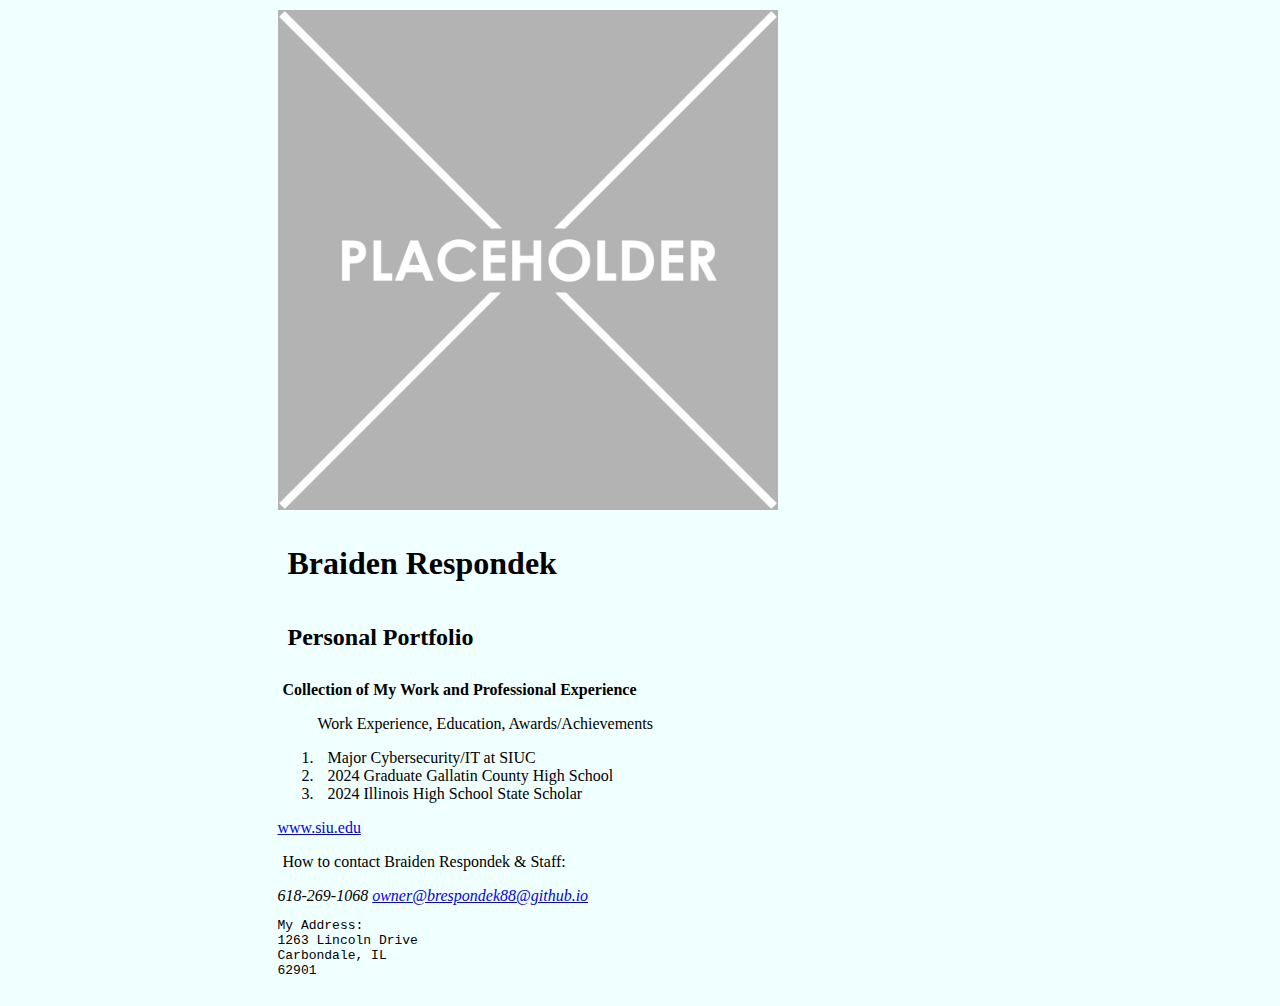
<file: 1-28-26 Lab 2/index.htm>
<!DOCTYPE html>

<!-- @author Braiden Respondek, Personal Portfolio Page, Southern Illinois University Carbondale
Developed 1-20-25, and date tested 2-8-25 -->

<html lang="en-US">
    <head>
        <meta charset="utf-8">
        <title>Personal Portfolio</title> 
        <link rel="stylesheet" href="style/main.css">
        <meta name="description" content="Resume"> <meta name="keywords" content="Portfolio, Resume, Braiden Respondek">
    </head>
    <!-- Body element defines all visible content on the website -->
    <body>
        <!-- Header element containing a placeholder image -->
        <header>
        
            <img src="images/placeholder.png" alt="PP Logo" width="500px">

            
        </header>
        <h1>Braiden Respondek</h1>
        <h2>Personal Portfolio</h2>
        <!-- p element defines a paragraph of text -->
        <p><strong>Collection of My Work and Professional Experience</strong></p>
        <!-- Blockquote element for quotations -->
        <blockquote>Work Experience, Education, Awards/Achievements</blockquote>
        <!--Inline ordered list element for work experience-->
        <ol>
            <li>Major Cybersecurity/IT at SIUC</li>
            <li>2024 Graduate Gallatin County High School</li>
            <li>2024 Illinois High School State Scholar</li>
        </ol>
        <a href="https://www.siu.edu">www.siu.edu</a>
        <p>How to contact Braiden Respondek &amp; Staff:</p> <address>618-269-1068
        <a href="emailto:owner@pp.com">owner@brespondek88@github.io</a> </address>
        <pre>
My Address:
1263 Lincoln Drive
Carbondale, IL
62901
        </pre>
    </body> 
</html>
</file>
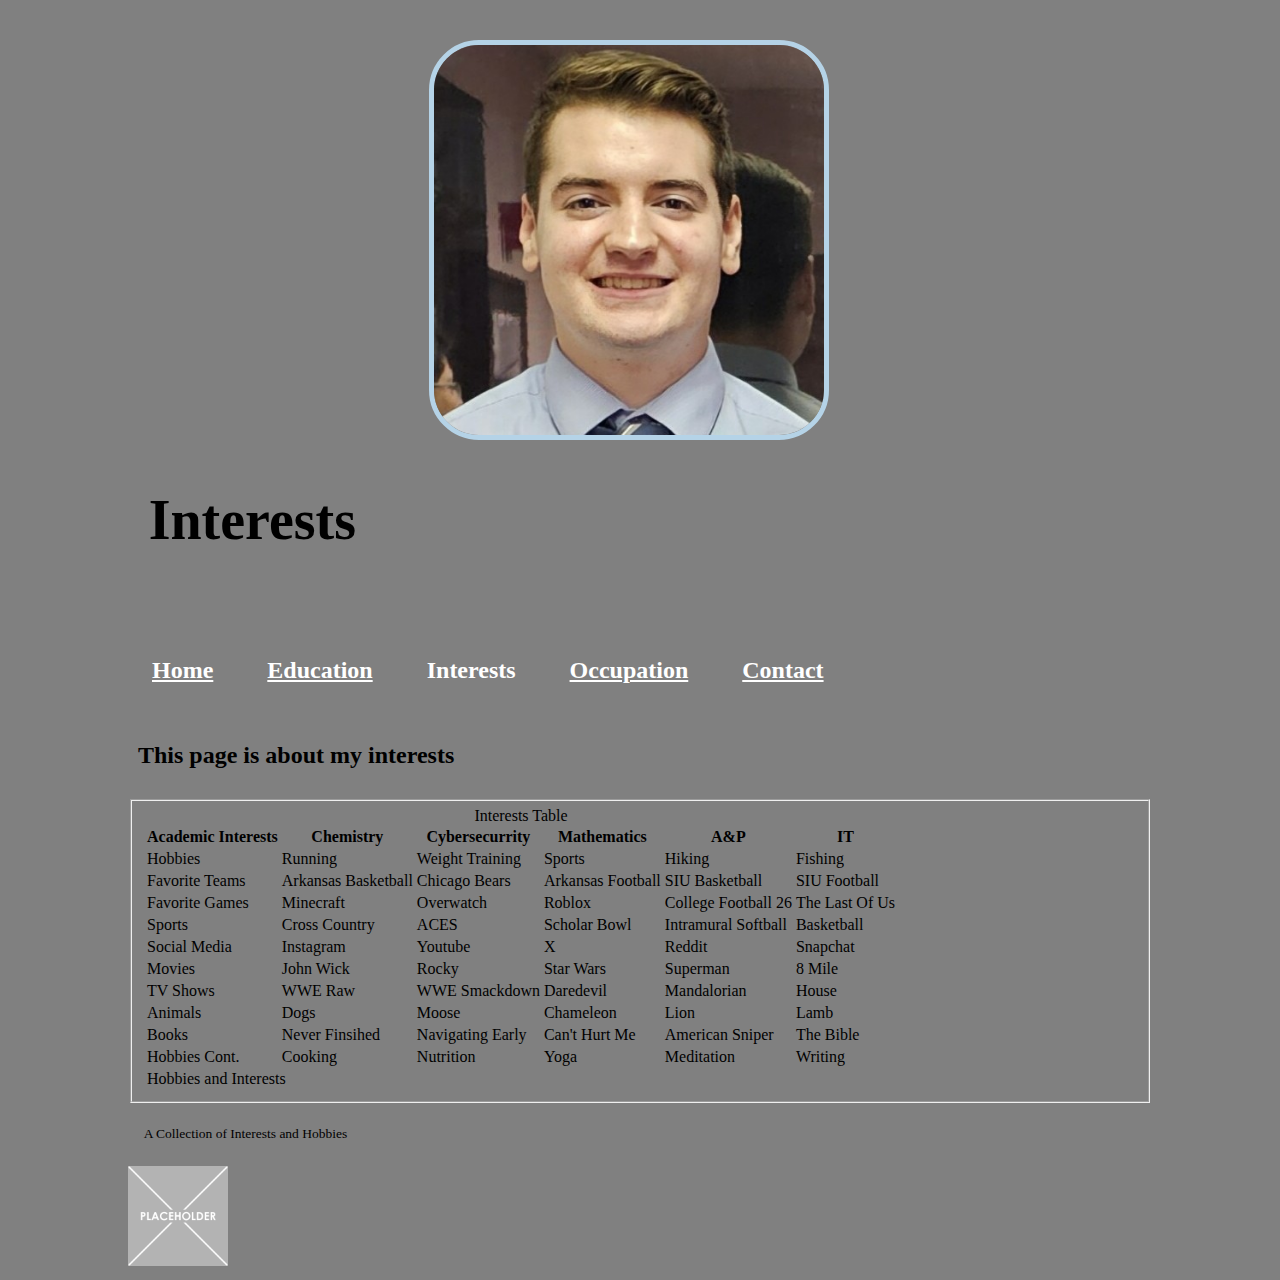
<file: interests.htm>
﻿<!DOCTYPE html>

<!-- @author Braiden Respondek, Personal Portfolio Page, Southern Illinois University Carbondale
Developed 1-20-25, and date tested 2-22-26 -->

<html lang="en-US">
    <head>
        <link rel="icon" type="image/png" href="images/siu-logo.png">
        <meta charset="utf-8">
        <title>Interests</title> 
        <link rel="stylesheet" href="style/main.css">
        <link rel="stylesheet" href="style/slicknav.css">
        <script src="https://code.jquery.com/jquery-3.2.1.min.js"></script> 
        <script src="js/jquery.slicknav.min.js"></script> 
        <script type="text/javascript"> 
            $(document).ready(function(){
                $('#nav_menu').slicknav({prependTo:"#mobile_menu"}); 
            }); 
        </script>
        <meta charset="utf-8">
        <title>Personal Portfolio</title> 
        <link rel="stylesheet" href="style/main.css">
        <meta name="description" content="interests"> <meta name="keywords" content="interests, experience, education, Braiden Respondek">
    </head>
    <!-- Body element defines all visible content on the website -->
    <body>
        <!-- Header element containing a placeholder image -->
        <header>
            
        <figure class="rollover">
            <img class="img1" src="images/me.png"/>
            <img class="img2" src="images/steak.png"/>
        </figure>
            
            <h1>Interests</h1>
        
        </header>
        
            <nav id="mobile_menu"></nav>
        <nav id="nav_menu">
            <ul>
                <li><a href= "index.htm">Home</a></li>
                <li><a href= "education.htm">Education</a></li>
                <li><a href= "interests.htm" class="current">Interests</a></li>
                <li><a href= "work.htm">Occupation</a></li>
                <li><a href= "contact.htm" class="last">Contact</a></li> 
            </ul>
            
        </nav>
        
        <h2>This page is about my interests</h2>
        
    <fieldset>
    <table>
    
    <caption>Interests Table</caption>

    <thead>
      <tr>
        <th class="left">Academic Interests</th>
        <th>Chemistry</th>
        <th>Cybersecurrity</th>
        <th>Mathematics</th>
        <th>A&P</th>
        <th>IT</th>
      </tr>
    </thead>

    <tbody>
      <tr>
        <td class="left">Hobbies</td>
        <td>Running</td>
        <td>Weight Training</td>
        <td>Sports</td>
        <td>Hiking</td>
        <td>Fishing</td>
      </tr>
      <tr>
        <td class="left">Favorite Teams</td>
        <td>Arkansas Basketball</td>
        <td>Chicago Bears</td>
        <td>Arkansas Football</td>
        <td>SIU Basketball</td>
        <td>SIU Football</td>
      </tr>
      <tr>
        <td class="left">Favorite Games</td>
        <td>Minecraft</td>
        <td>Overwatch</td>
        <td>Roblox</td>
        <td>College Football 26</td>
        <td>The Last Of Us</td>
      </tr>
      <tr>
        <td class="left">Sports</td>
        <td>Cross Country</td>
        <td>ACES</td>
        <td>Scholar Bowl</td>
        <td>Intramural Softball</td>
        <td>Basketball</td>
      </tr>
      <tr>
        <td class="left">Social Media</td>
        <td>Instagram</td>
        <td>Youtube</td>
        <td>X</td>
        <td>Reddit</td>
        <td>Snapchat</td>
      </tr>
      <tr>
        <td class="left">Movies</td>
        <td>John Wick</td>
        <td>Rocky</td>
        <td>Star Wars</td>
        <td>Superman</td>
        <td>8 Mile</td>
      </tr>
      <tr>
        <td class="left">TV Shows</td>
        <td>WWE Raw</td>
        <td>WWE Smackdown</td>
        <td>Daredevil</td>
        <td>Mandalorian</td>
        <td>House</td>
      </tr>
      <tr>
        <td class="left">Animals</td>
        <td>Dogs</td>
        <td>Moose</td>
        <td>Chameleon</td>
        <td>Lion</td>
        <td>Lamb</td>
      </tr>
      <tr>
        <td class="left">Books</td>
        <td>Never Finsihed</td>
        <td>Navigating Early</td>
        <td>Can't Hurt Me</td>
        <td>American Sniper</td>
        <td>The Bible</td>
      </tr>
      <tr>
        <td class="left">Hobbies Cont.</td>
        <td>Cooking</td>
        <td>Nutrition</td>
        <td>Yoga</td>
        <td>Meditation</td>
        <td>Writing</td>
      </tr>
    </tbody>
    <tfoot>
      <tr>
        <td colspan="6">Hobbies and Interests</td>
      </tr>
    </tfoot>

  </table>
</fieldset>
    
         <footer>
        <p>A Collection of Interests and Hobbies</p> <!-- p element defines a paragraph of text -->
         </footer>
         <div class="blueoutline">
         <img src="images/placeholder.png" alt="PP Logo" width="100px"> <!-- small placeholder image in footer -->
        </div>
       
    </body> 

</html>
</file>
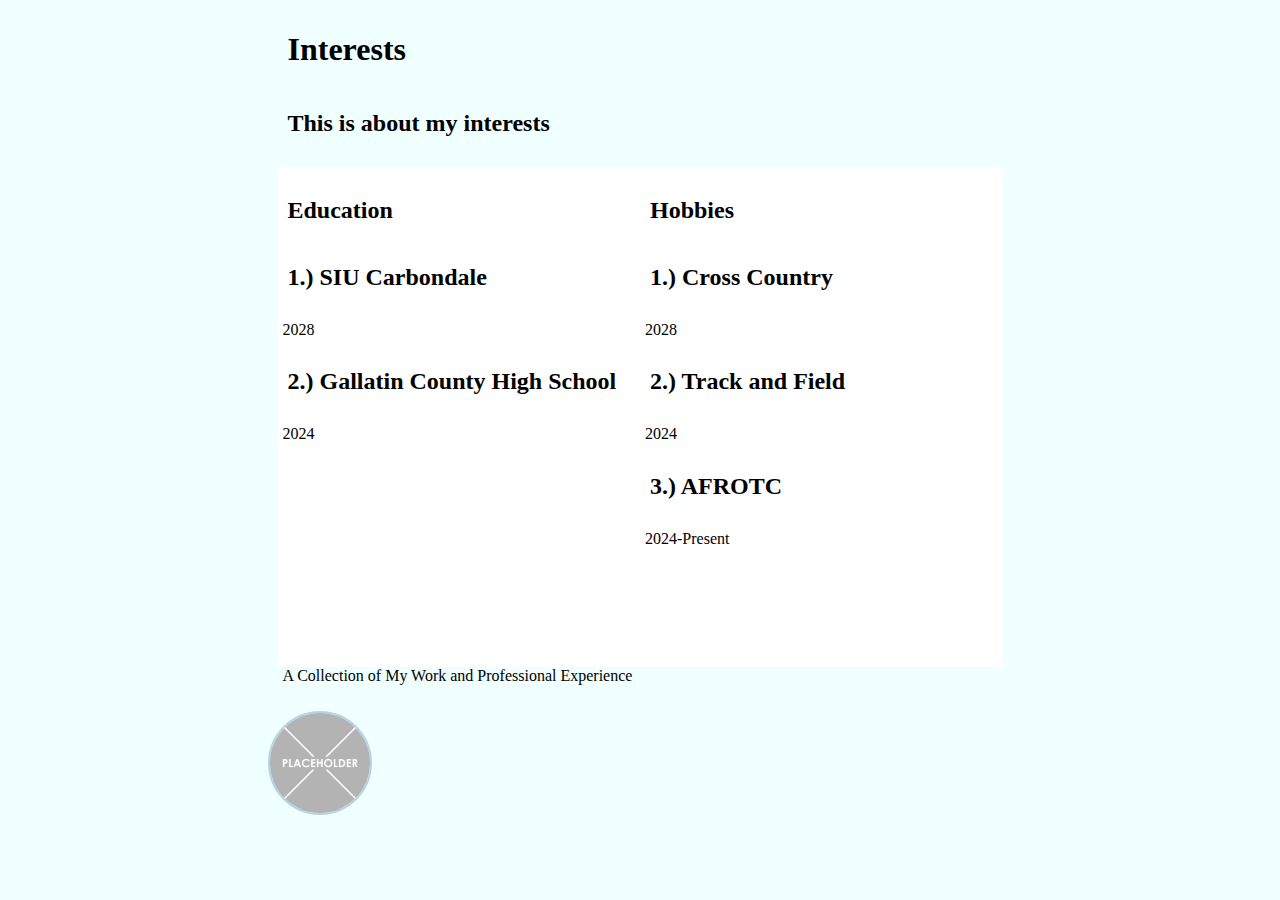
<file: 1-28-26 Lab 2/interests.htm>
﻿<!DOCTYPE html>

<!-- @author Braiden Respondek, Personal Portfolio Page, Southern Illinois University Carbondale
Developed 1-20-25, and date tested 2-8-25 -->

<html lang="en-US">
    <head>
        <meta charset="utf-8">
        <title>Personal Portfolio</title> 
        <link rel="stylesheet" href="style/main.css">
        <meta name="description" content="interests"> <meta name="keywords" content="interests, experience, education, Braiden Respondek">
    </head>
    <!-- Body element defines all visible content on the website -->
    <body>
        <!-- Header element containing a placeholder image -->
        <header><h1>Interests</h1>
        
            

            
        </header>
        
        <h2>This is about my interests</h2>
        <main>
            <h2>Education</h2>
            <h2>1.) SIU Carbondale</h2>
            <p class ="Major Cybersecurity/IT">2028</p>
            <h2>2.) Gallatin County High School</h2>
            <p class ="Salutitorian Graduate">2024</p>

        </main>

        <aside>
             <h2>Hobbies</h2>
               <h2>1.) Cross Country</h2>
            <p class ="Gallatin County Highschool 2020-2024">2028</p>
            <h2>2.) Track and Field</h2>
            <p class ="Gallatin County Highschool 2024">2024</p>
            <h2>3.) AFROTC</h2>
            <p class ="SIUC 2024-Present">2024-Present</p>
        </aside>


        <!-- p element defines a paragraph of text -->
         <footer>
        <p>A Collection of My Work and Professional Experience</p>
         </footer>
         <div class="blueoutline">
         <img src="images/placeholder.png" alt="PP Logo" width="100px">
        </div>
        <!-- Blockquote element for quotations -->
        <!--<blockquote>Work Experience, Education, Awards/Achievements</blockquote>-->
        <!--Inline ordered list element for work experience-->
        
    </body> 
</html>
</file>
<file: 1-28-26 Lab 2/style/main.css>
/* @author: braiden respondek date developed: 2-2-26, tested: 2-8-26 */

/* style for the body */

body {
    width: 725px;
    background-color: azure;
    margin: 10px auto;

}
main {
    width: 50%;
    height: 500px;
    background-color: white;
    float: left;
}

aside {
    width: 50%;
    height: 500px;
    background-color: white;
    float: right;
}

h1, h2 {
    padding: 10px;
}
p {
    padding-left: 5px;
    padding-right: 5px;
}

footer {
    clear: both;

}

ul {
    padding-left: 10px;

}

li {
    padding-left: 10px;

}

.blueoutline img {
    border: 2px solid #B5D3E7; /* blue color */
    margin: 0;
    padding: 0;
    border-radius: 100px;
    position: relative;
    right: 10px;
    top: 10px;
}

img {
    position: static;
}
</file>
<file: style/main.css>
/* @author: braiden respondek date developed: 2-2-26, tested: 2-22-26 */
*,
*::before,
*::after {
    box-sizing: border-box;
}
@media only screen and (max-width: 2024px) {
    #mobile_menu {display: none;}
}
@media only screen and (max-width: 959px) {
    #mobile_menu {display: none;}
}
@media only screen and (max-width: 767px) {
    #mobile_menu {display: block;}
    #nav_menu { display: none }
    header h2 { font-size: 1.375em; }
    header h3 { font-size: .8125em; }
    p { font-size: 875em; }
    article h1, main h2, aside h2
    { font-size: 1em; }
    aside li { font-size: .875em; }
}
@media only screen and (max-width: 479px) {
    #mobile_menu {display: block;}
    #nav_menu { display: none }
    header h2 { font-size: 1.375em; }
    header h3 { font-size: .8125em; }
    p { font-size: 875em; }
    article h1, main h2, aside h2
    { font-size: 1em; }
    aside li { font-size: .875em; }   
}
/* the style for the body */
body {
    font-size: 1em;      
    width: 90%;
    max-width: 1024px;
    background-color: gray;
    margin: 10px auto;
}
header {
    width: 97.917%;              /* 940/960 * 100 */
    padding: 10px 1.0417%;
    clear: both;
    font-size: 2em;
}
main {
    width: 47.917%;      /* 940/960 * 100 */
    padding: 10px  1.0417%;
    background-color: #ffffff; /* this color is for white */
    float: left;
}
aside {
    width: 47.917%; 
    padding: 10px  1.0417%;
    background-color: #ffffff; /* this color is for white */
    float: right;
}  

h1 {
    font-size: 1.75em;
    padding: 10px;
}
h2 {
    font-size: 1.5em;
    padding: 10px;
}
h3 {
    font-size: 1.125em;
    padding: 10px;
}
p {
    font-size: 1.125em;
    padding-left: 5px;
    padding-right: 5px;
}
blockquote {
    width: 47.917%; 
    padding: 10px  1.0417%;
    float: center;
}
footer {
    font-size: .75em;
    width: 97.917%; 
    padding: 10px 1.0417%;
    clear: both;
}

ul {
    padding-left: 10px;
}
li {
    padding-left: 10px;
}
#nav_menu ul {
    list-style-type: none;
    padding: 1em 0;
    font-size: 1.5em;
    text-align: left;
}
#nav_menu ul li {
    display: inline;
    padding: 0 1em;
}
#nav_menu ul li a {
    font-weight: bold;
    color: #ffffff;
}
#nav_menu ul li a.current {
    text-decoration: none; 
}

.rollover {
    position: relative;
    width: 400px;   /* match image width */
}

.rollover img {
    width: 100%;
    display: block;
}

.rollover .img2 {
    position: absolute;
    top: 0;
    left: 0;
    opacity: 0;
    transition: opacity 0.3s ease;
}

.rollover:hover .img2 {
    opacity: 1;
}

.rollover {
    position: relative;
    width: 400px;          /* choose your size */
    height: 400px;         /* make it square if you want */
    margin: 20px auto;
    border: 5px solid #B5D3E7;
    border-radius: 50px;
    overflow: hidden;   
}

.rollover img {
    width: 100%;
    height: 100%;
    object-fit: cover;     /* keeps image from stretching */
    display: block;
    
}
</file>
